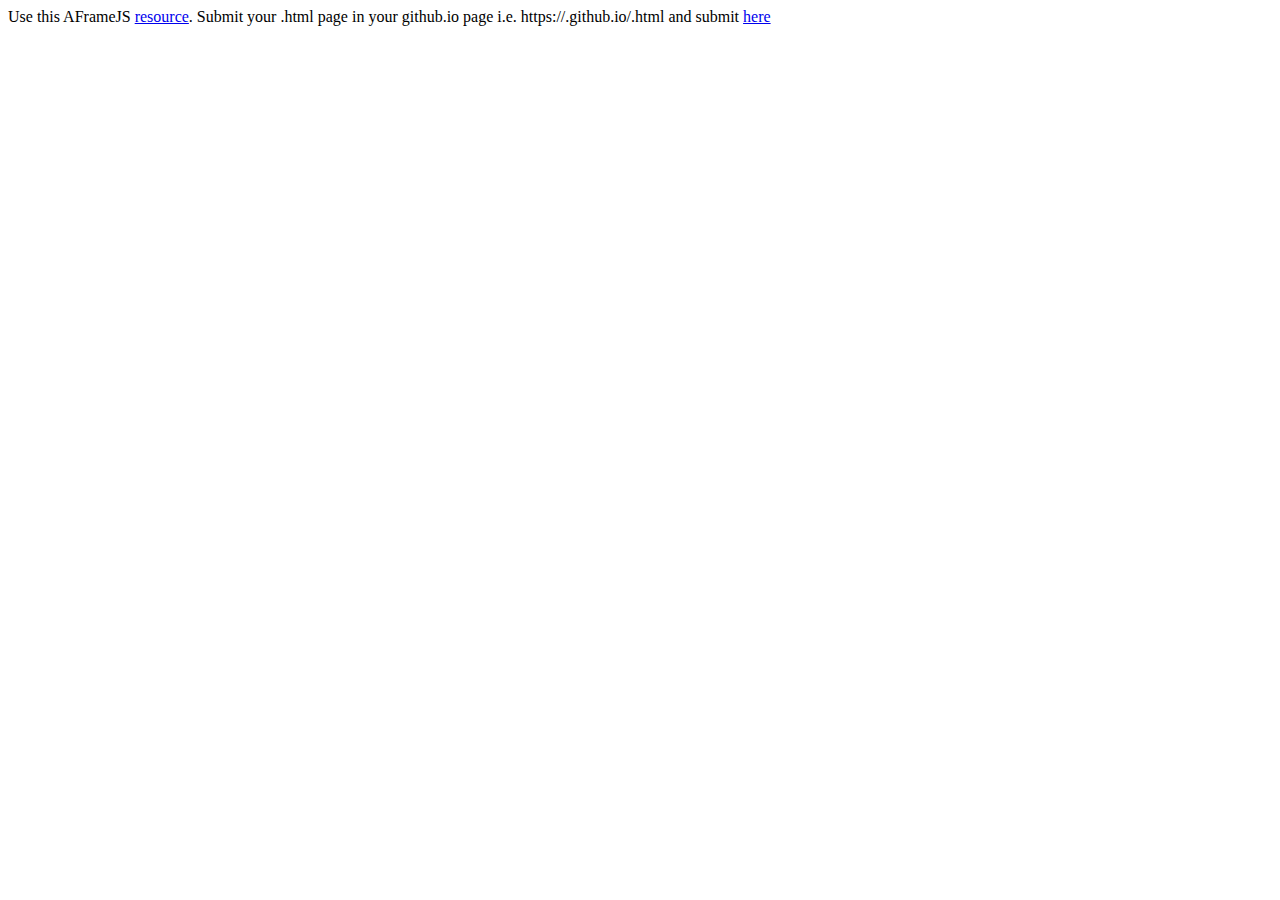
<file: 2024114008.html>
<html>
  <head>
    <script src="https://aframe.io/releases/1.7.0/aframe.min.js"></script>
  </head>
  <body>
    <a-scene>
      <!-- <a-box position="-1 0.5 -3" rotation="0 45 0" color="#4CC3D9"></a-box>
      <a-plane position="0 0 -4" rotation="-90 0 0" width="4" height="4" color="#7BC8A4"></a-plane> -->
      <a-sky color="#ECECEC"></a-sky>
      <a-entity geometry="primitive: torusKnot; p: 3; q:7" position="0 4 -10" rotation="0 0 0"></a-entity>
      <a-entity geometry="primitive: torus; radius: 2; radiusTubular: 0.5; arc: 360" position="0 2 -10" rotation="-90 0 0"></a-entity>
      <a-entity geometry="primitive: plane; height: 10; width: 10" material="side: double" position="0 0 -10" rotation="-90 0 0"></a-entity>
      <a-entity geometry="primitive: octahedron" position="0 0 -10" rotation="-90 0 0"></a-entity>
      <a-sky color="#6EBAA7"></a-sky>
    </a-scene>
    <p>Use this AFrameJS <a href="https://aframe.io/docs/1.7.0/components/geometry.html" target="_blank">resource</a>. 
      Submit your <rollnumber>.html page in your github.io page i.e. https://<yourdomain>.github.io/<rollnumber>.html and submit 
        <a href="https://forms.office.com/Pages/ResponsePage.aspx?id=vDsaA3zPK06W7IZ1VVQKHFzW4INMf2JMjyL9qPnlPbNUMkpZQkY1SlpKWUtQWTY5RVVNS0k2RFQyRi4u" target="_blank">here</a> </p>

    
  </body>
</html>
</file>
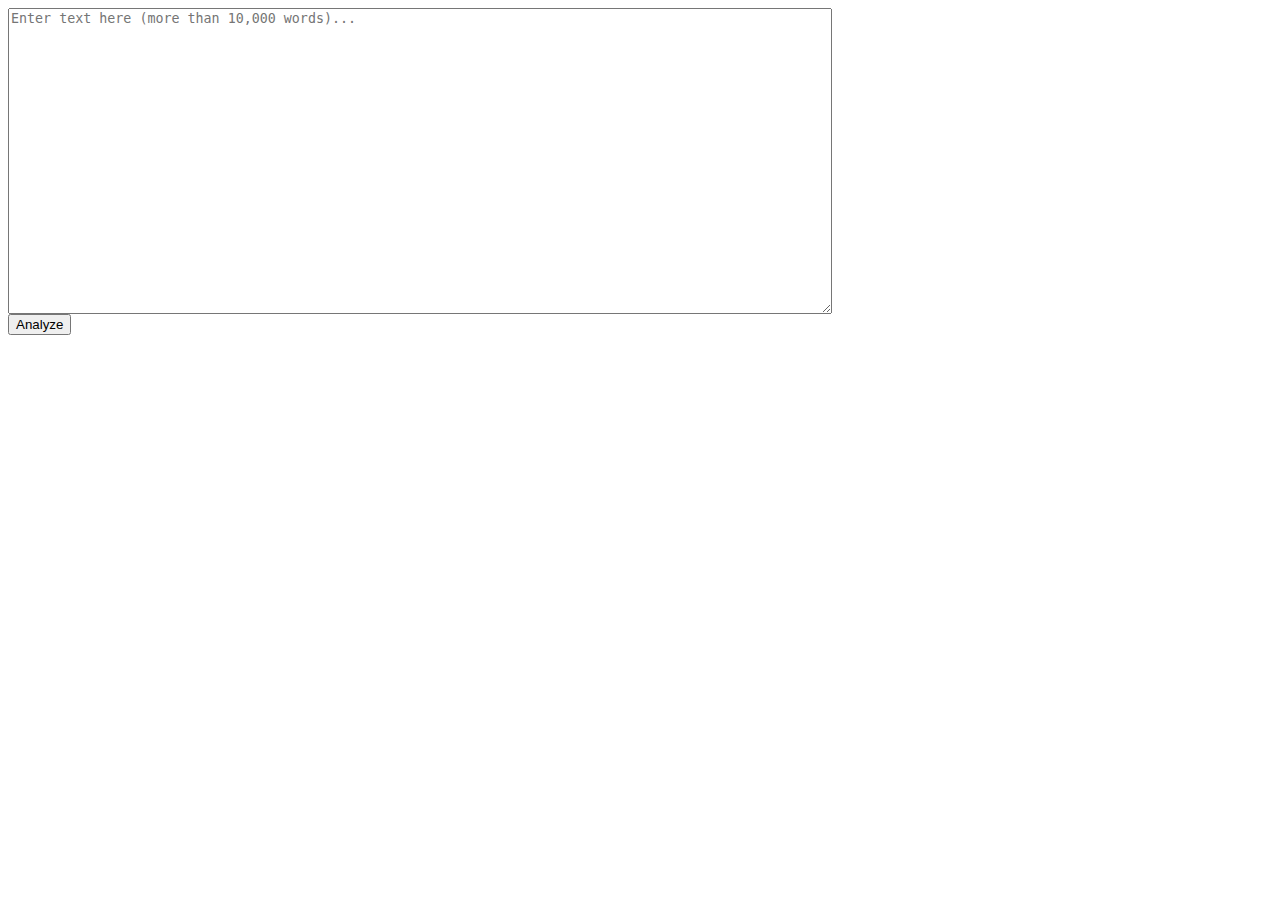
<file: ISSassignment.html>
<body>
    <textarea id="textInput" rows="20" cols="100" placeholder="Enter text here (more than 10,000 words)..."></textarea>
    <br>
    <button onclick="analyzeText()">Analyze</button>
    <div id="results">
    </div>
    <script>
        function analyzeText() {
            const text = document.getElementById('textInput').value;

            const letterCount = (text.match(/[a-zA-Z]/g) || []).length;
            const wordCount = (text.match(/\b\w+\b/g) || []).length;
            const spaceCount = (text.match(/ /g) || []).length;
            const newlineCount = (text.match(/\n/g) || []).length;
            const specialSymbolCount = (text.match(/[^a-zA-Z0-9\s]/g) || []).length;

            const pronouns = ['he', 'she', 'it', 'they', 'we', 'you', 'i'];
            const pronounCounts = {};
            pronouns.forEach(pronoun => {
                pronounCounts[pronoun] = (text.match(new RegExp(`\\b${pronoun}\\b`, 'gi')) || []).length;
            });

            const prepositions = ['in', 'on', 'at', 'by', 'with', 'about', 'against', 'between', 'into', 'through', 'during', 'before', 'after', 'above', 'below', 'to', 'from', 'up', 'down', 'over', 'under'];
            const prepositionCounts = {};
            prepositions.forEach(preposition => {
                prepositionCounts[preposition] = (text.match(new RegExp(`\\b${preposition}\\b`, 'gi')) || []).length;
            });

            const articles = ['a', 'an'];
            const articleCounts = {};
            articles.forEach(article => {
                articleCounts[article] = (text.match(new RegExp(`\\b${article}\\b`, 'gi')) || []).length;
            });

            const resultsDiv = document.getElementById('results');
            resultsDiv.innerHTML = `
                <h3>Analysis Results:</h3>
                <p>Letters: ${letterCount}</p>
                <p>Words: ${wordCount}</p>
                <p>Spaces: ${spaceCount}</p>
                <p>Newlines: ${newlineCount}</p>
                <p>Special Symbols: ${specialSymbolCount}</p>
                <h4>Pronouns:</h4>
                <pre>${JSON.stringify(pronounCounts, null, 2)}</pre>
                <h4>Prepositions:</h4>
                <pre>${JSON.stringify(prepositionCounts, null, 2)}</pre>
                <h4>Indefinite Articles:</h4>
                <pre>${JSON.stringify(articleCounts, null, 2)}</pre>
            `;
        }
    </script>
</body>
</file>
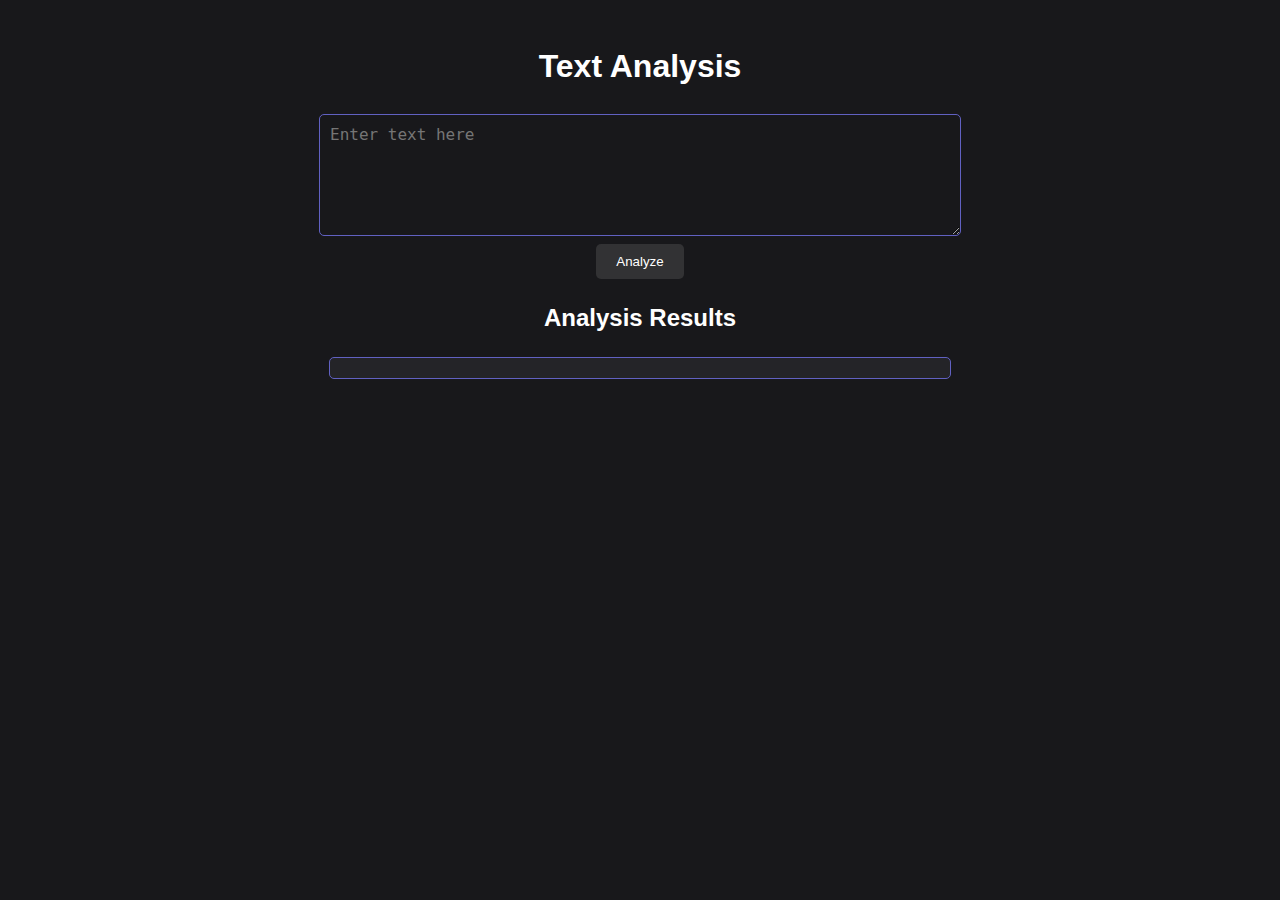
<file: ISS_Questions/ISSassignment.html>
<!DOCTYPE html>
<html lang="en">
<head>
    <title>Text Analysis</title>
    <link rel="stylesheet" href="styles.css">
</head>
<body>
    <header>
        <h1>Text Analysis</h1>
    </header>
    <main>
        <section>
            <label for="textInput" class="visually-hidden">Enter your text for analysis:</label>
            <textarea id="textInput" rows="20" cols="100" placeholder="Enter text here"></textarea>
            <br>
            <button onclick="analyzeText()">Analyze</button>
        </section>
        <h2>Analysis Results</h2>
        <section id="results" style="max-width: 600px; margin: auto;">
        </section>
    </main>
    <script>
        function analyzeText() {
            const text = document.getElementById('textInput').value;

            const letterCount = (text.match(/[a-zA-Z]/g) || []).length;
            const wordCount = (text.match(/\b[a-zA-Z]+\b/g) || []).length;
            const spaceCount = (text.match(/ /g) || []).length;
            const newlineCount = (text.match(/\n/g) || []).length;
            const specialSymbolCount = (text.match(/[^a-zA-Z0-9\s]/g) || []).length;

            const pronouns = ['he', 'she', 'it', 'they', 'we', 'you', 'i', 'who', 'what', 'which', 'that', 'this', 'these', 'those', 'me', 'him', 'her', 'us', 'them'];
            const pronounCounts = {};
            pronouns.forEach(pronoun => {
                pronounCounts[pronoun] = (text.match(new RegExp(`\\b${pronoun}\\b`, 'gi')) || []).length;
            });

            const prepositions = ['in', 'on', 'at', 'by', 'with', 'about', 'against', 'between', 'into', 'through', 'during', 'before', 'after', 'above', 'below', 'to', 'from', 'up', 'down', 'over', 'under'];
            const prepositionCounts = {};
            prepositions.forEach(preposition => {
                prepositionCounts[preposition] = (text.match(new RegExp(`\\b${preposition}\\b`, 'gi')) || []).length;
            });

            const articles = ['a', 'an'];
            const articleCounts = {};
            articles.forEach(article => {
                articleCounts[article] = (text.match(new RegExp(`\\b${article}\\b`, 'gi')) || []).length;
            });

            const resultsDiv = document.getElementById('results');
            resultsDiv.innerHTML = `
                <p><strong>Letters:</strong> ${letterCount}</p>
                <p><strong>Words:</strong> ${wordCount}</p>
                <p><strong>Spaces:</strong> ${spaceCount}</p>
                <p><strong>Newlines:</strong> ${newlineCount}</p>
                <p><strong>Special Symbols:</strong> ${specialSymbolCount}</p>
                ${generateNonZeroCounts('Pronouns', pronounCounts)}
                ${generateNonZeroCounts('Prepositions', prepositionCounts)}
                ${generateNonZeroCounts('Indefinite Articles', articleCounts)}
            `;
        }

        function generateNonZeroCounts(title, counts) {
            const nonZeroCounts = Object.entries(counts)
                .filter(([key, value]) => value > 0)
                .map(([key, value]) => `<li>${key}: ${value}</li>`)
                .join('');
            return nonZeroCounts ? `<h4>${title}:</h4><ul>${nonZeroCounts}</ul>` : '';
        }
    </script>
</body>
</html>
</file>
<file: ISS_Questions/styles.css>
body {
    font-family: Arial, sans-serif;
    margin: 0;
    padding: 20px;
    line-height: 1.6;
    background: rgb(24, 24, 27);
    text-align: center;
    color: white;
    font-size: 16px;
}

header {
    margin-bottom: 20px;
}

textarea {
    background: rgb(24, 24, 27);
    color: white;
    border: 1px solid rgb(97, 97, 194);
    border-radius: 5px;
    width: 50%;
    height: 100px;
    padding: 10px;
    font-size: 1rem;
    resize: vertical;
}

button {
    background-color: #323234;
    color: white;
    padding: 10px 20px;
    border: none;
    border-radius: 5px;
    cursor: pointer;
}

button:hover {
    background-color: #444;
}

#results {
    margin-top: 20px;
    text-align: left;
    padding: 10px;
    border: 1px solid rgb(97, 97, 194);
    border-radius: 5px;
    background: rgb(36, 36, 40);
}

footer {
    margin-top: 20px;
    font-size: 0.9rem;
    color: rgb(150, 150, 150);
}

.visually-hidden {
    position: absolute;
    width: 1px;
    height: 1px;
    margin: -1px;
    padding: 0;
    overflow: hidden;
    clip: rect(0, 0, 0, 0);
    border: 0;
}
</file>
